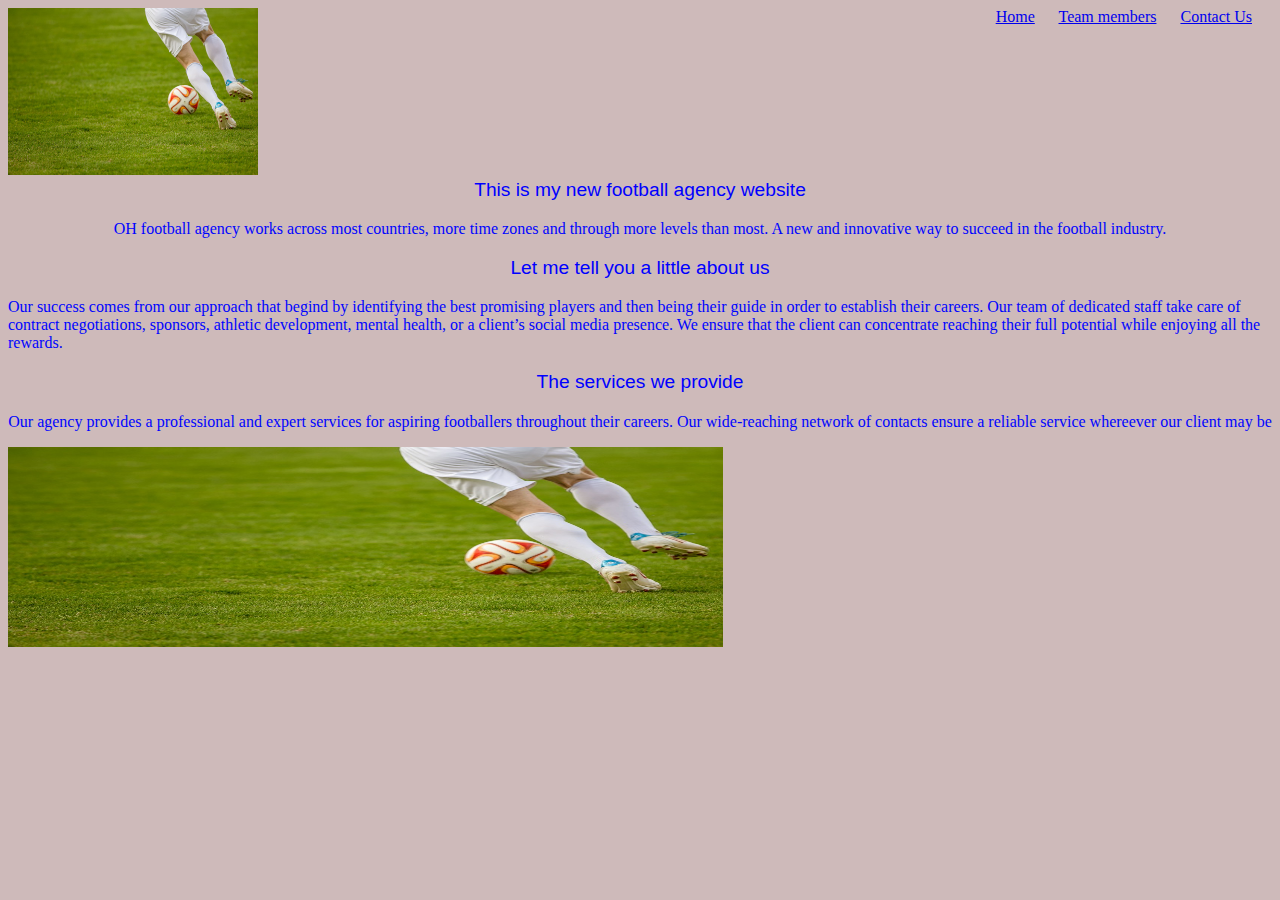
<file: index.html>
<!DOCTYPE html>
<html lang="en">

<head>
    <link rel="stylesheet" type="text/css" href="main.css">
    <title>OH Agency</title>
</head>

<body>
    <div class="header">

        <div class="left">
            <img  src="logo.jpg" alt="" width=250>
        </div>

        <div class="right links">
            <a href="Home.html">Home</a>
            <a href="Team.html">Team members</a>
            <a href="Contact.html">Contact Us</a>
        </div> 

    </div>

    <div class="intro">
        <p class="serv">
            This is my new football agency website
        </p>
        <p>
            OH football agency works across most countries, more time zones and through more levels than most. A new and innovative way to succeed in the football industry.
        </p>
    </div>

    <div class="about">
        <p class="serv">Let me tell you a little about us</p>
    </div>

    <div>
        <p>
            Our success comes from our approach that begind by identifying the best promising players and then being their guide in order to establish their careers.

Our team of dedicated staff take care of contract negotiations, sponsors, athletic development, mental health, or a client’s social media presence.

We ensure that the client can concentrate reaching their full potential while enjoying all the rewards.
        </p>
    </div>



    <div>
        <p class="serv">The services we provide</p>

        
    </div>
        
    <div class="sec"> 
        <p>
            Our agency provides a professional and expert services for aspiring footballers throughout their careers. Our wide-reaching network of contacts ensure a reliable service whereever our client may be
        </p>
    
    </div>
    
    
    <div>
        <img src="logo.jpg" alt="" width=715 height="200">
    </div>


    

</body>
</html>
</file>
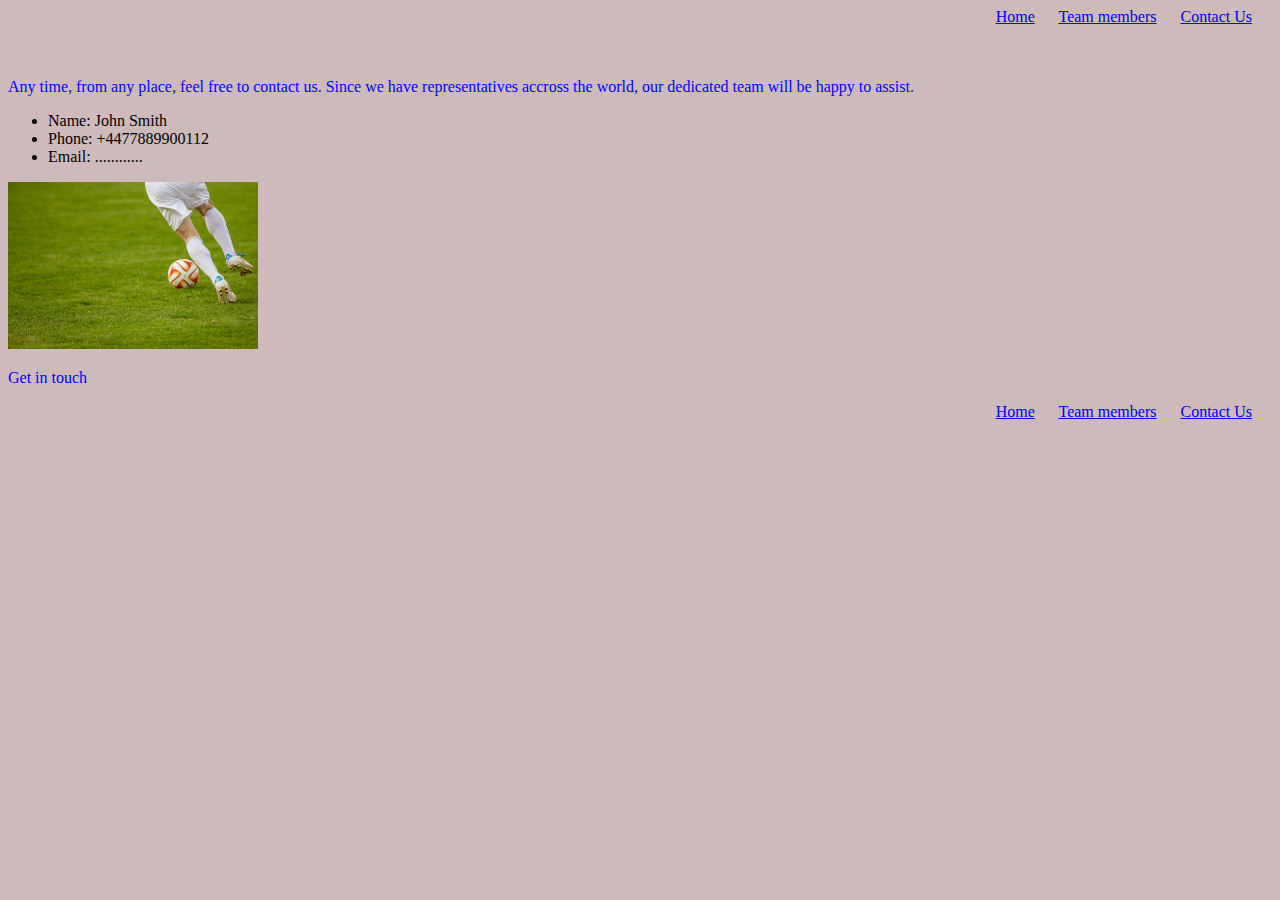
<file: Contact.html>
<!DOCTYPE html>
<html lang="en">
<head>
    <link rel="stylesheet" type="text/css" href="main.css">
    <title>Contact Us</title>
</head>

<body>
    <div>
        <div class="right links">
            <a href="index.html">Home</a>
            <a href="Team.html">Team members</a>
            <a href="Contact.html">Contact Us</a>
        </div>
    </div>


    <div>
        <br>
        <br>
        <br>
        <p>
            Any time, from any place, feel free to contact us. Since we have representatives accross the world, our dedicated team will be happy to assist.
        </p>
    </div>

    <div>
        <ul>
            <li>Name: John Smith</li>
            <li>Phone: +4477889900112</li>
            <li>Email: ............</li>
        </ul>
    </div>

    

    <div>
        
        <img src="logo.jpg" alt="" width=250>
        
    </div>

    <div>
        <p>
            Get in touch 
        </p>
    </div>

    <div>
        <div class="right links">

            <a href="index.html">Home</a>
            <a href="Team.html">Team members</a>
            <a href="Contact.html">Contact Us</a>
        </div>
    </div>

    
</body>
</html>
</file>
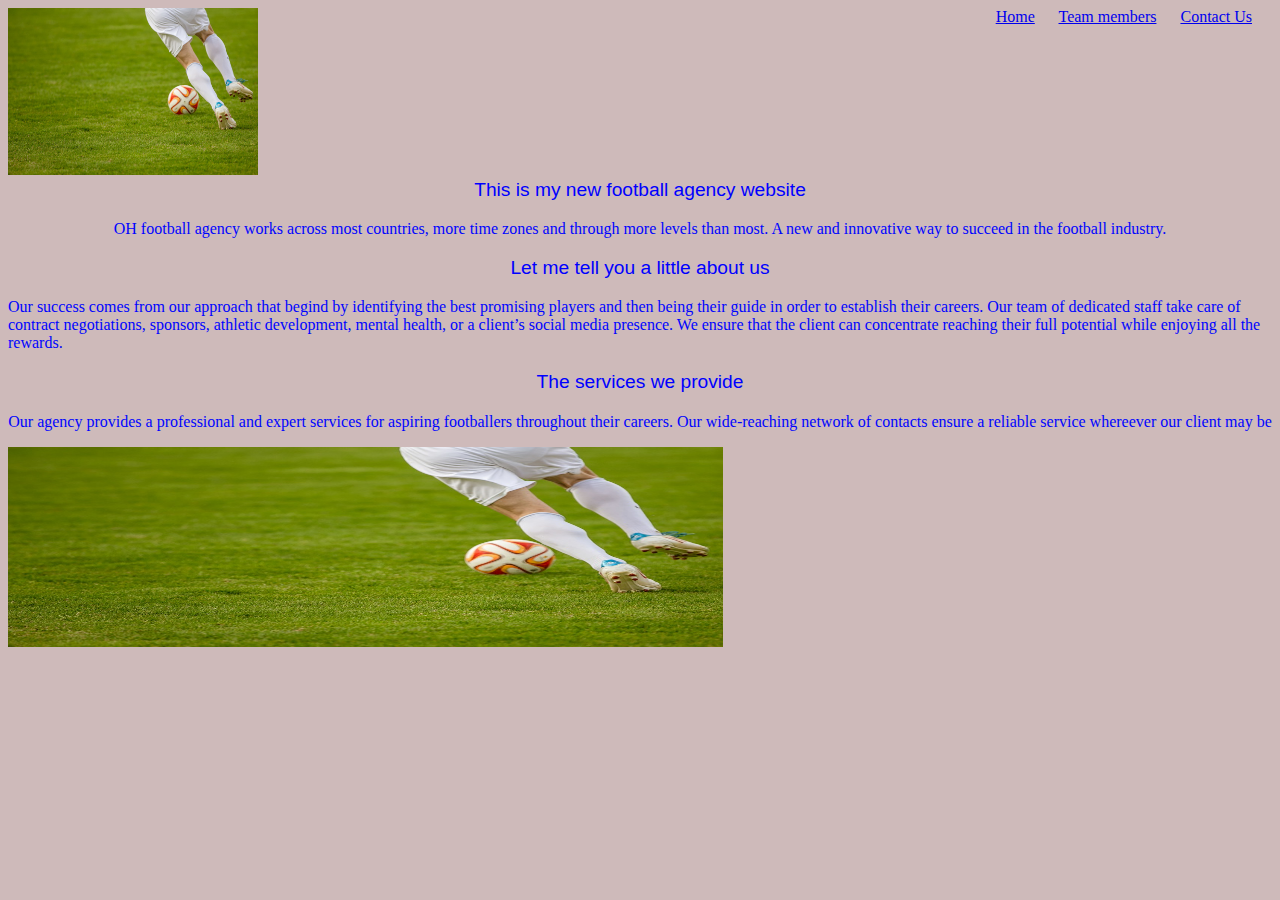
<file: Home.html>
<!DOCTYPE html>
<html lang="en">

<head>
    <link rel="stylesheet" type="text/css" href="main.css">
    <title>OH Agency</title>
</head>

<body>
    <div class="header">

        <div class="left">
            <img  src="logo.jpg" alt="" width=250>
        </div>

        <div class="right links">
            <a href="index.html">Home</a>
            <a href="Team.html">Team members</a>
            <a href="Contact.html">Contact Us</a>
        </div> 

    </div>

    <div class="intro">
        <p class="serv">
            This is my new football agency website
        </p>
        <p>
            OH football agency works across most countries, more time zones and through more levels than most. A new and innovative way to succeed in the football industry.
        </p>
    </div>

    <div class="about">
        <p class="serv">Let me tell you a little about us</p>
    </div>

    <div>
        <p>
            Our success comes from our approach that begind by identifying the best promising players and then being their guide in order to establish their careers.

Our team of dedicated staff take care of contract negotiations, sponsors, athletic development, mental health, or a client’s social media presence.

We ensure that the client can concentrate reaching their full potential while enjoying all the rewards.
        </p>
    </div>



    <div>
        <p class="serv">The services we provide</p>

        
    </div>
        
    <div class="sec"> 
        <p>
            Our agency provides a professional and expert services for aspiring footballers throughout their careers. Our wide-reaching network of contacts ensure a reliable service whereever our client may be
        </p>
    
    </div>
    
    
    <div>
        <img src="logo.jpg" alt="" width=715 height="200">
    </div>


    

</body>
</html>
</file>
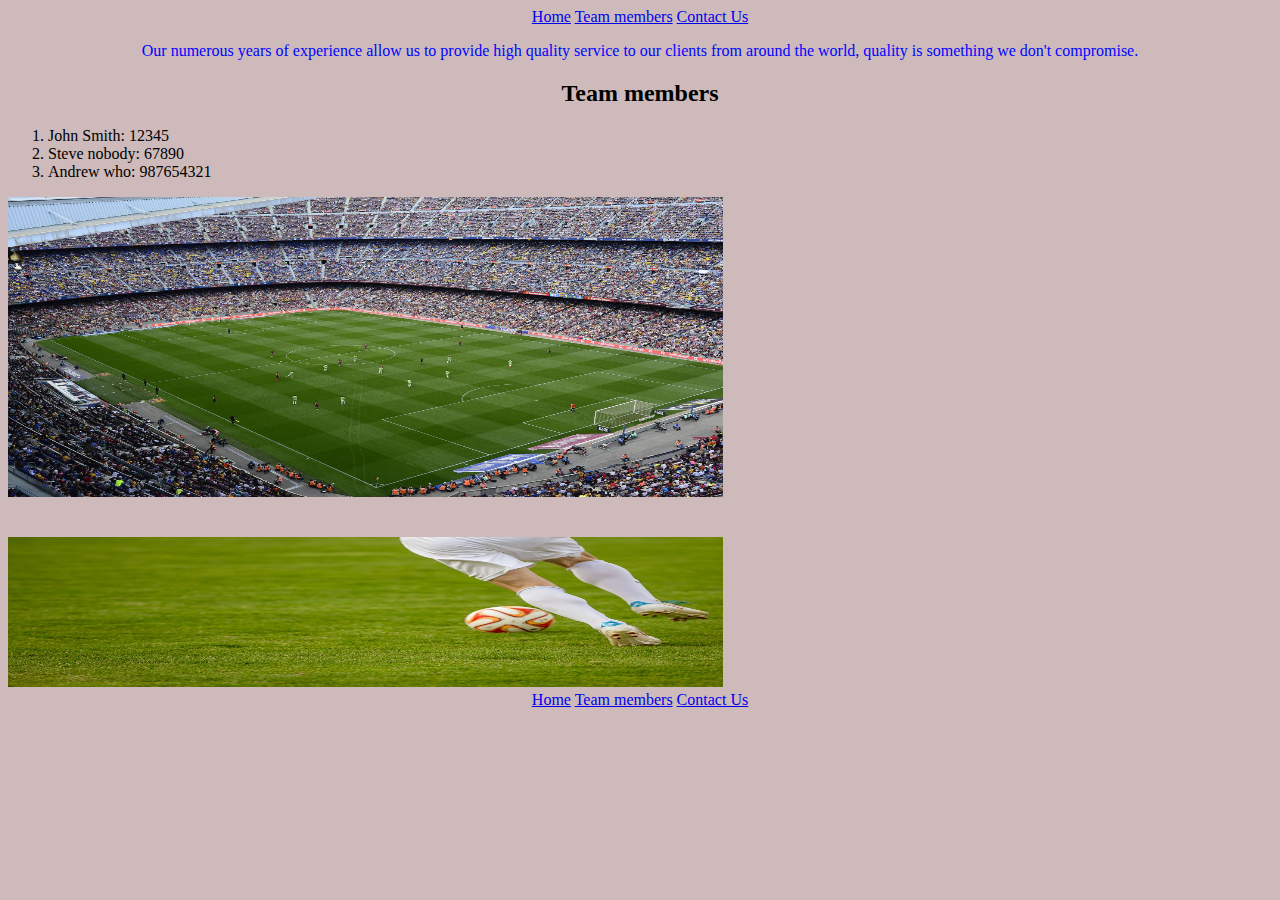
<file: Team.html>
<!DOCTYPE html>
<html lang="en">
<head>
    <link rel="stylesheet" type="text/css" href="main.css">
    <title>Team members</title>
</head>

<body>
    
    <div class="centre">

        <a href="index.html">Home</a>
        <a href="Team.html">Team members</a>
        <a href="Contact.html">Contact Us</a>
    </div>
    
    
    
    <div class="intro">

        <p>
            Our numerous years of experience allow us to provide high quality service to our clients from around the world, quality is something we don't compromise.
        </p>
    </div>


    
    
    
    <div class="contacts">
        <h2>Team members</h2>

<ol>
  <li>John Smith: 12345</li>
  <li>Steve nobody: 67890</li>
  <li>Andrew who: 987654321</li>
</ol> 
    </div>

    <div>
        <img src="stadium.jpg" alt="" width=715 height=300>
    </div>
<br>
<br>
    
    <div>
        <img src="logo.jpg" alt="" width=715 height=150>
    </div>

    <div class="centre">

        <a href="index.html">Home</a>
        <a href="Team.html">Team members</a>
        <a href="Contact.html">Contact Us</a>
    </div>

    

</body>
</html>
</file>
<file: main.css>
body {
    background-color:rgba(82, 9, 9, 0.281);
}

p {
    color: rgb(0, 4, 255);
}

.serv {
    color: blue; 
    font-family: 'Franklin Gothic Medium', 'Arial Narrow', Arial, sans-serif; 
    font-size: larger;
    text-align: center;
}


.right{
    float: right;

}

.left{
    float: left;
}



.intro{
    clear: both;
}
 
.intro p{
    text-align: center;
}

.right.links a{
    padding-right: 20px;
}

.about p{
    text-align: center;
}

.sec p{
    text-align: center;
}

.centre{
    text-align: center;
}

.contacts h2{
    text-align: center;
}

.centrelink{
    text-align: center;
}
</file>
